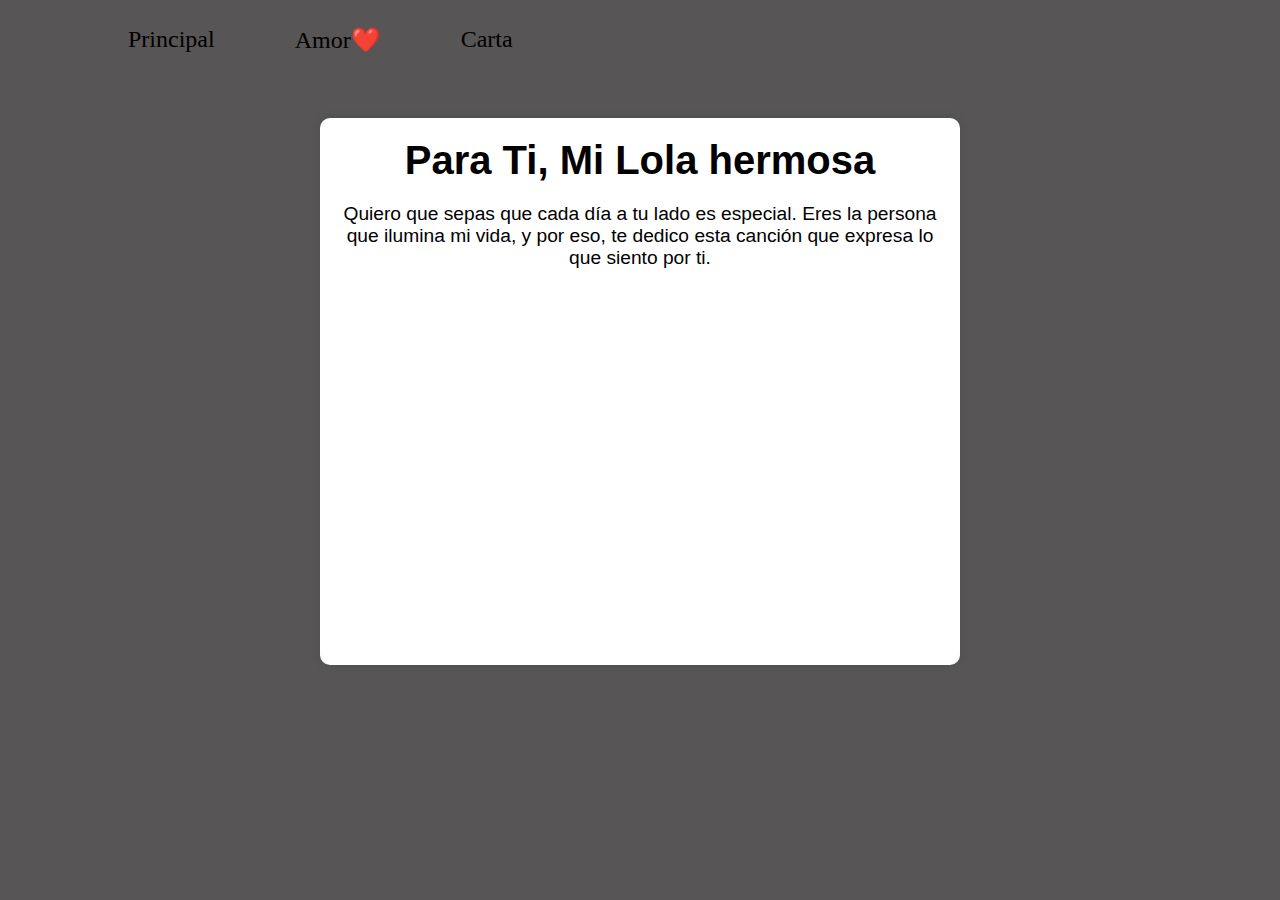
<file: index.html>
<!DOCTYPE html>
<html lang="es">
<head>
    <meta charset="UTF-8">
    <meta name="viewport" content="width=device-width, initial-scale=1.0">
    <title>Para Ti, Mi Amor</title>
    <link rel="stylesheet" href="styles/cancion.css">
</head>
<body>
    <header class="header">
        <nav class="header__menu">
            <a class="header__menu__link" href="paginalola.html">Principal</a>
            <a class="header__menu__link" href="amor.html">Amor❤️</a>
            <a class="header__menu__link" href="carta.html">Carta</a>
        </nav>
    </header>
    <main>
        <div class="container">
            <h1>Para Ti, Mi Lola hermosa</h1>
            <p>Quiero que sepas que cada día a tu lado es especial. Eres la persona que ilumina mi vida, y por eso, te dedico esta canción que expresa lo que siento por ti.</p>
            <iframe autoplay style="border-radius:12px" src="https://open.spotify.com/embed/track/5QjmUqgpPQgXgg4606DqZF?utm_source=generator" 
                width="100%" height="352" frameBorder="0" allowfullscreen="" allow="autoplay; clipboard-write; encrypted-media; fullscreen; picture-in-picture" loading="lazy"></iframe>
        </div>
    </main>
</body>
</html>
</file>
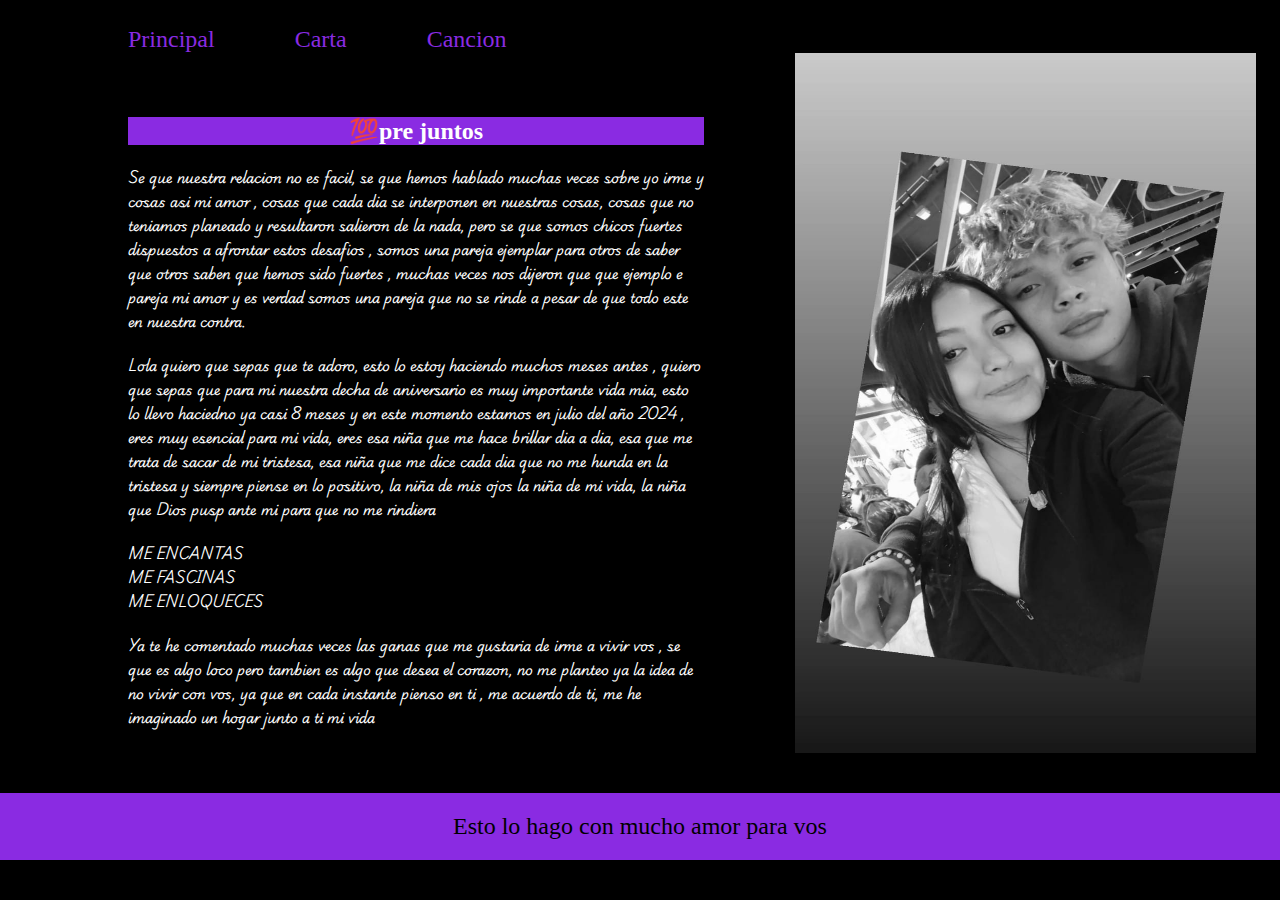
<file: amor.html>
<!DOCTYPE html>
<html lang="es">
<head>
    <meta charset="UTF-8">
    <meta name="viewport" content="width=device-width, initial-scale=1.0">
    <title>Amor❤️</title>
    <link rel="stylesheet" href="styles/amor.css">
</head>
<body>
    <header class="header">
        <nav class="header__menu">
            <a class="header__menu__link" href="paginalola.html">Principal</a>
            <a class="header__menu__link" href="carta.html">Carta</a>
            <a class="header__menu__link" href="index.html">Cancion</a>
        </nav>
    </header>
    <main class="presentacion">
        <section class="presentacion__contenido">
        <h1 class="presentacion__contenido__titulo">💯pre juntos</h1>
        <p class="presentacion__contenido__parrafo">Se que nuestra relacion no es facil, se que hemos hablado muchas veces sobre yo irme y cosas asi mi amor , cosas que cada dia se interponen en nuestras cosas, cosas que no teniamos planeado y resultaron salieron de la nada, pero se que somos chicos fuertes dispuestos a afrontar estos desafios , somos una pareja ejemplar para otros de saber que otros saben que hemos sido fuertes , muchas veces nos dijeron que que ejemplo e pareja mi amor y es verdad somos una pareja que no se rinde a pesar de que todo este en nuestra contra.</p>
        <p class="presentacion__contenido__parrafo">Lola quiero que sepas que te adoro, esto lo estoy haciendo muchos meses antes , quiero que sepas que para mi nuestra decha de aniversario es muy importante vida mia, esto lo llevo haciedno ya casi 8 meses y en este momento estamos en julio del año 2024 , eres muy esencial para mi vida, eres esa niña que me hace brillar dia a dia, esa que me trata de sacar de mi tristesa, esa niña que me dice cada dia que no me hunda en la tristesa y siempre piense en lo positivo, la niña de mis ojos la niña de mi vida, la niña que Dios pusp ante mi para que no me rindiera</p>
        <ul class="presentacion__contenido__parrafo">
            <li>ME ENCANTAS</li>
            <li>ME FASCINAS</li>
            <li>ME ENLOQUECES</li>
        </ul>
        <p class="presentacion__contenido__parrafo">Ya te he comentado muchas veces las ganas que me gustaria de irme a vivir vos , se que es algo loco pero tambien es algo que desea el corazon, no me planteo ya la idea de no vivir con vos, ya que en cada instante pienso en ti , me acuerdo de ti, me he imaginado un hogar junto a ti mi vida</p>
        </section>
        <img class="imagen__1" src="assets/Imagen de WhatsApp 2024-07-10 a las 18.33.19_06832828.jpg" alt="">
    </main>
    <footer class="footer">
        <p class="footer">Esto lo hago con mucho amor para vos</p>
    </footer>
</body>
</html>
</file>
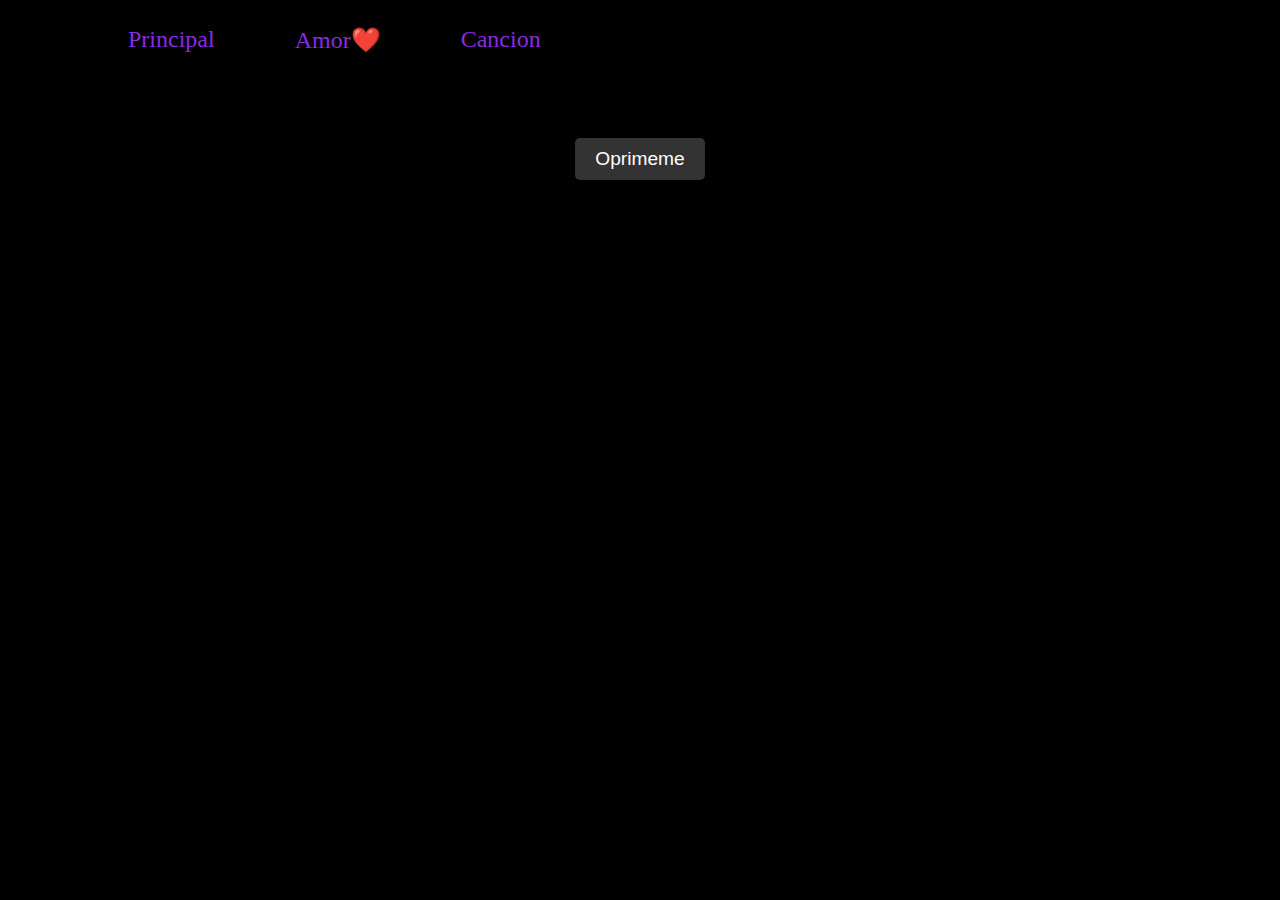
<file: carta.html>
<!DOCTYPE html>
<html lang="es">
<head>
    <meta charset="UTF-8">
    <meta name="viewport" content="width=device-width, initial-scale=1.0">
    <title>Carta</title>
    <link rel="stylesheet" href="styles/carta.css">
</head>
<body>
    <header class="header">
        <nav class="header__menu">
            <a class="header__menu__link" href="paginalola.html">Principal</a>
            <a class="header__menu__link" href="amor.html">Amor❤️</a>
            <a class="header__menu__link" href="index.html">Cancion</a>
        </nav>
    </header>
    <main>
        <button id="modal" onclick="modal();" class="boton" style="display: block;">Oprimeme</button>
    <div class="carta" id="laCarta" style="display: none;">
        <div style="position: fixed; top: 0; left: 0; width: 100%; height: 100%;" onclick="cerrarModal();"></div>
        <h1>MI LOLA HERMOSA</h1>
        <p>
            No hay palabras suficientes para expresar cuánto significas para mí. 
            Cada momento que compartimos es un tesoro que guardo en mi corazón.
            Espero que esta carta te recuerde lo especial que eres y cuánto te amo❤️.
        </p>
        <p>
            Siempre tuyo,<br>
            Mi amor
        </p>
        <button onclick="cerrarModal();" class="boton">Cerrar</button>
    </div>
</main>
<script src="pag.js"></script>
</body>
</html>
</file>
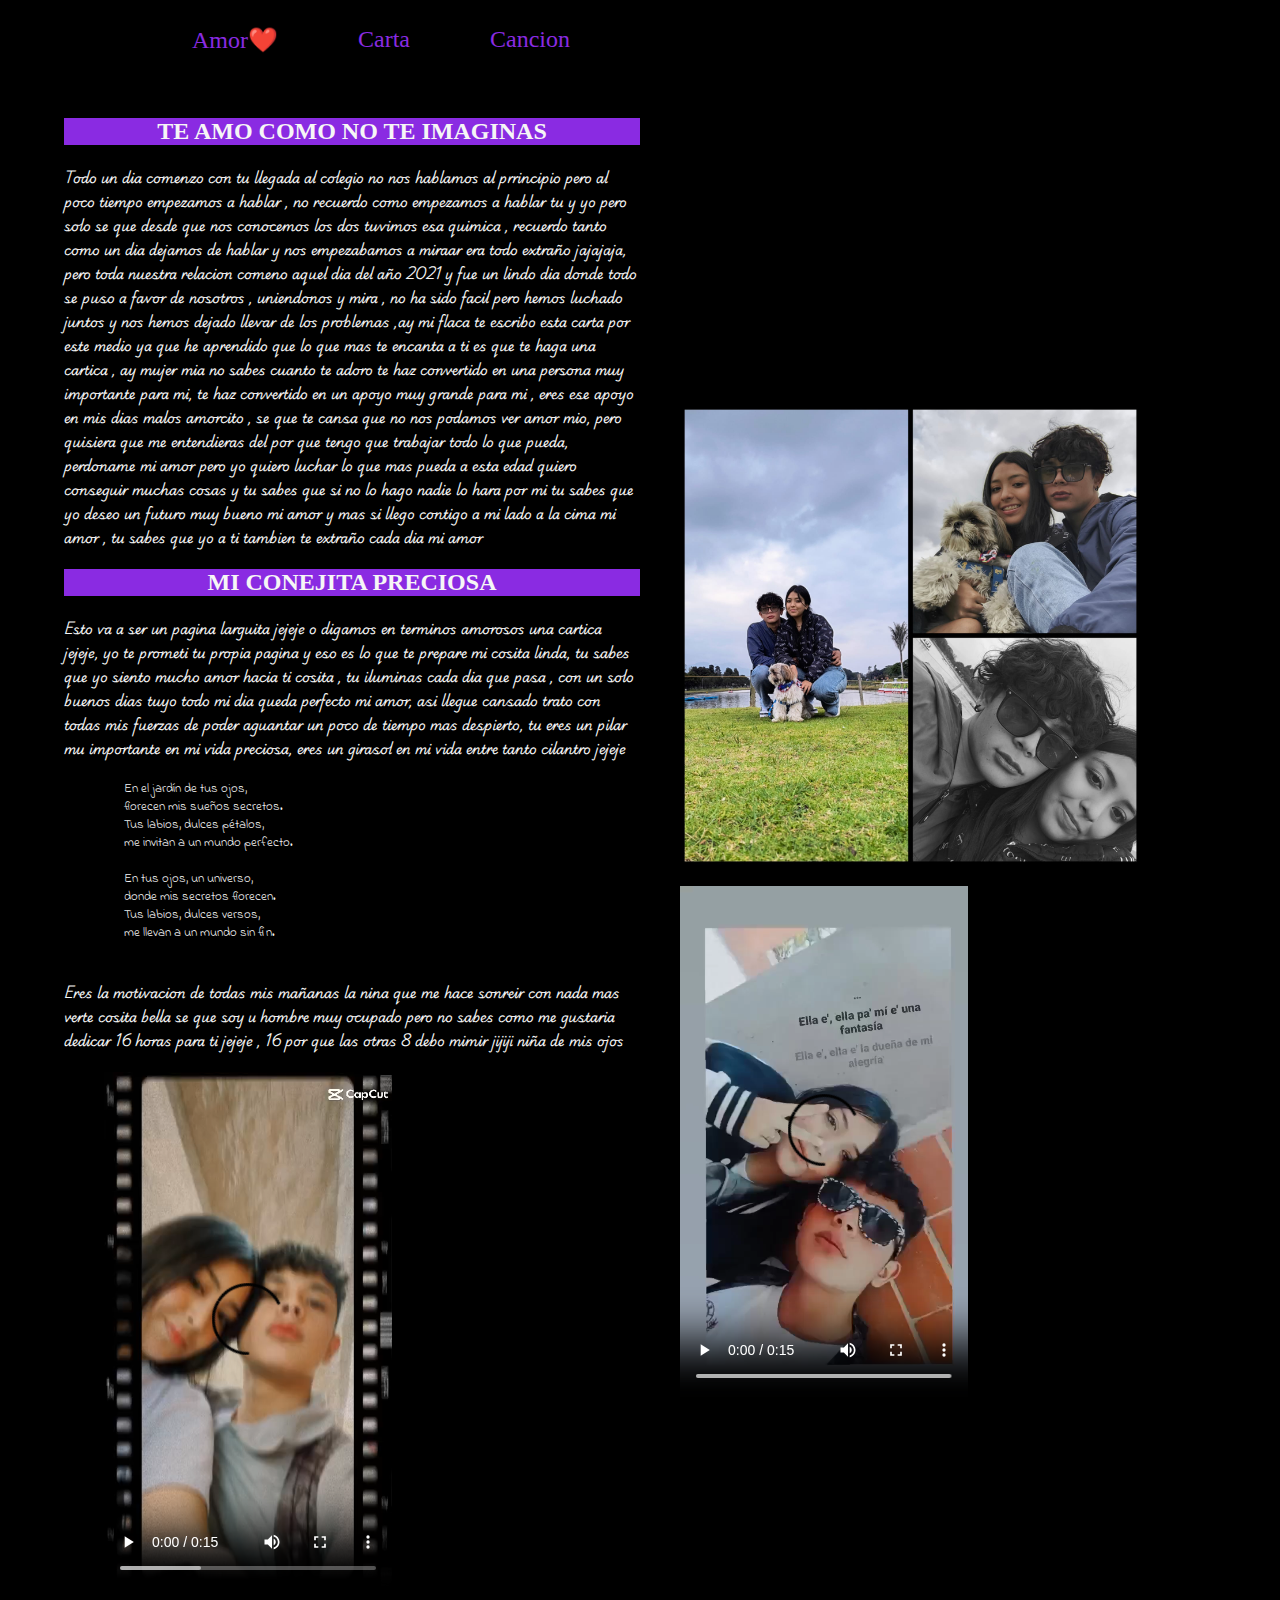
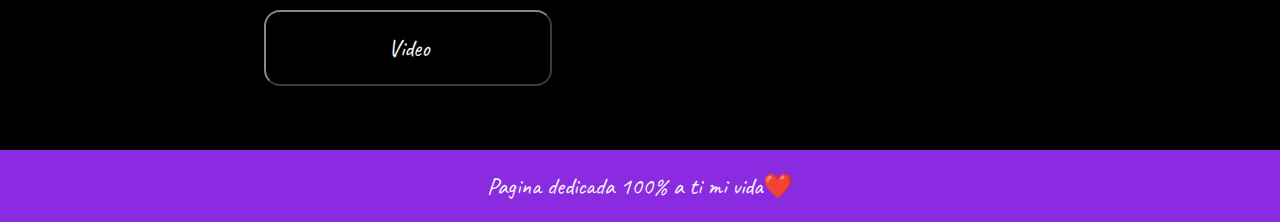
<file: paginalola.html>
<!DOCTYPE html>
    <head>
        <title>ESTO ES PARA TI</title>
        <link rel="icon" href="">
        <link rel="stylesheet" href="styles/lola.css">
    </head>
    <body>
        <header class="header">
            <nav class="header__menu">
                <a class="header__menu__link" href="amor.html">Amor❤️</a>
                <a class="header__menu__link" href="carta.html">Carta</a>
                <a class="header__menu__link" href="index.html">Cancion</a>
            </nav>
        </header>
        <main class="presentacion">
            <section class="presentacion__contenido__section">
                <h1>TE AMO COMO NO TE IMAGINAS</h1>
                <!--la imagen 1 es a la izquierda y la imagen 2 es a la derecha-->
                <p class="presentacion__parrafo__1">Todo un dia comenzo con tu llegada al colegio no nos hablamos al prrincipio
                    pero al poco tiempo empezamos a hablar , no recuerdo como empezamos a hablar tu y yo
                    pero solo se que desde que nos conocemos los dos tuvimos esa quimica , recuerdo tanto como un dia dejamos de hablar y nos empezabamos a miraar era todo extraño jajajaja, pero toda nuestra relacion comeno aquel dia del año 2021 y fue un lindo dia donde todo se puso a favor de nosotros , uniendonos y mira , no ha sido facil pero hemos luchado juntos y nos hemos dejado llevar de los problemas ,ay mi flaca te escribo esta carta por este medio ya que he aprendido que lo que mas te encanta a ti es que te haga una cartica , ay mujer mia no sabes cuanto te adoro te haz convertido en una persona muy importante para mi, te haz convertido en un apoyo muy grande para mi , eres ese apoyo en mis dias malos amorcito , se que te cansa que no nos podamos ver amor mio, pero quisiera que me entendieras del por que tengo que trabajar todo lo que pueda, perdoname mi amor pero yo quiero luchar lo que mas pueda a esta edad quiero conseguir muchas cosas y tu sabes que si no lo hago nadie lo hara por mi tu sabes que yo deseo un futuro muy bueno mi amor y mas si llego contigo a mi lado a la cima mi amor , tu sabes que yo a ti tambien te extraño cada dia mi amor
                </p>
                <h2>MI CONEJITA PRECIOSA</h2>
                <p class="presentacion__parrafo__2">
                    Esto va a ser un pagina larguita jejeje o digamos en terminos amorosos una cartica jejeje, yo te prometi tu propia pagina y eso es lo que te prepare mi cosita linda, tu sabes que yo siento mucho amor hacia ti cosita , tu iluminas cada dia que pasa , con un solo buenos dias tuyo todo mi dia queda perfecto mi amor, asi llegue cansado trato con todas mis fuerzas de poder aguantar un poco de tiempo mas despierto, tu eres un pilar mu importante en mi vida preciosa, eres un girasol en mi vida entre tanto cilantro jejeje
                </p>
                <pre class="presentacion__pre__1">
                    En el jardín de tus ojos,
                    florecen mis sueños secretos.
                    Tus labios, dulces pétalos,
                    me invitan a un mundo perfecto.

                    En tus ojos, un universo,
                    donde mis secretos florecen.
                    Tus labios, dulces versos,
                    me llevan a un mundo sin fin.
                </pre>
                <p class="presentacion__parrafo__3">Eres la motivacion de todas mis mañanas la nina que me hace sonreir con nada mas verte cosita bella se que soy u hombre muy ocupado pero no sabes como me gustaria dedicar 16 horas para ti jejeje , 16 por que las otras 8 debo mimir jijiji niña de mis ojos</p>
                <video controls src="assets/Video de WhatsApp 2024-07-07 a las 12.39.47_621d5403.mp4" class="presentacion__contenido__video__1"><p class="presentacion__parrafo__4">Un video de uno de los dias que disfrutamos jejeje</p></video>
                <button onclick="mensaje();" class="boton__mensaje__video">Video</button>
            </section>
            <section class="presentacion__contenido__section">
                <img src="assets/Imagen de WhatsApp 2024-07-07 a las 12.23.47_3c7bce99.jpg" alt="Una foto de nosotros" class="presentacion__contenido__imagen__1">
                <video controls src="assets/Video de WhatsApp 2024-07-16 a las 12.28.13_64710643.mp4" class="presentacion__contenido__video__1"></video>
            </section>
        </main>
        <footer class="footer">
            <p>Pagina dedicada 100% a ti mi vida❤️</p>
        </footer>
        <script src="pag.js"></script>
    </body>
</html>
</file>
<file: styles/cancion.css>
@import url('https://fonts.googleapis.com/css2?family=Dancing+Script:wght@400..700&family=Indie+Flower&family=Permanent+Marker&family=Playwrite+AU+SA:wght@100..400&family=Caveat:wght@400..700&display=swap');
*{
    margin: 0;
    padding: 0;
} 
body{
    color: white;
    background-color: #575555;
}
header.header{
    padding: 2% 0% 5% 10%;
}
nav.header__menu{
    display: flex;
    gap: 80px;
}   
a.header__menu__link{
    text-decoration: none;
    font-size: 24px;
    font-family: "Permanent Marker", cursive;
    color: #000000;
    font-weight: 300;
}

main {
    color: #000000;
    font-family: "cursive" , sans-serif;
    display: flex;
    justify-content: center;
    align-items: center;
    height: 100%;
}
.container {
    text-align: center;
    max-width: 600px;
    padding: 20px;
    background: #fff;
    border-radius: 10px;
    box-shadow: 0 0 10px rgba(0, 0, 0, 0.1);
    margin-bottom: 2rem;
}

h1 {
    font-size: 2.5rem;
    margin-bottom: 20px;
}

p {
    font-size: 1.2rem;
    margin-bottom: 20px;
}

img {
    height: 400px;
    width: 500px;
    border-radius: 10px;
    margin-bottom: 20px;
}

audio {
    width: 100%;
    margin-top: 20px;
}
</file>
<file: styles/amor.css>
@import url('https://fonts.googleapis.com/css2?family=Dancing+Script:wght@400..700&family=Indie+Flower&family=Permanent+Marker&family=Playwrite+AU+SA:wght@100..400&family=Caveat:wght@400..700&display=swap');
*{
    margin: 0;
    padding: 0;
} 
body{
    box-sizing: border-box;
    color: white;
    background-color: #000000;
}
header.header{
    padding: 2% 0% 0% 10%;
}
nav.header__menu{
    display: flex;
    gap: 80px;
}
a.header__menu__link{
    text-decoration: none;
    font-size: 24px;
    font-family: "Permanent Marker", cursive;
    color: blueviolet;
    font-weight: 300;
}
main.presentacion{
    display: flex;
    align-items: center;
    justify-content: space-between;
    padding: 0% 0% 0% 10%;
}
section.presentacion__contenido{
    width:50%;
    display: flex;
    flex-direction: column;
    gap: 20px;
}
h1.presentacion__contenido__titulo{
    background-color: blueviolet;
    text-align: center;
    font-family: "Permanent Marker", cursive;
    font-size: 24px;
}
p,ul.presentacion__contenido__parrafo{
    font-size: 13px;
    font-family: "Playwrite AU SA", cursive;
    list-style: none;
}
img{
    width: 40%;
    height: 700px;
    padding-left: 1.5rem;
    padding-right: 1.5rem;
    padding-bottom: 2.5rem;
}
footer,p.footer{
    padding: 10px;
    background-color: blueviolet;
    color: #000000;
    text-align: center;
    font-size: 24px;
    font-family: "Permanent Marker", cursive;
}
@media (max-width: 1200px){
    .header{
        padding: 10%;
    }
    .header__menu{
        justify-content: center;
    }
    main.presentacion{
        flex-direction: column-reverse;
        margin: 2px;
    }
    section.presentacion__contenido{
        width: auto;
    }
    img{
        width: 80%;
    }
}
</file>
<file: styles/carta.css>
@import url('https://fonts.googleapis.com/css2?family=Dancing+Script:wght@400..700&family=Indie+Flower&family=Permanent+Marker&family=Playwrite+AU+SA:wght@100..400&family=Caveat:wght@400..700&display=swap');
*{
    margin: 0;
    padding: 0;
} 
body{
    color: white;
    background-color: #000000;
}
header.header{
    padding: 2% 0% 5% 10%;
}
nav.header__menu{
    display: flex;
    gap: 80px;
}   
a.header__menu__link{
    text-decoration: none;
    font-size: 24px;
    font-family: "Permanent Marker", cursive;
    color: blueviolet;
    font-weight: 300;
}

main {
    font-family: "Permanent Marker" , cursive;
    display: flex;
    justify-content: center;
    align-items: center;
    height: 100%;
}
.carta {
    background-color: #333;
    color: #fff;
    border-radius: 10px;
    padding: 20px;
    max-width: 620px;
    text-align: center;
    box-shadow: 0 0 20px rgba(255, 255, 255, 0.1);
}

h1, p {
    font-style: italic;
}

h1 {
    font-size: 2.5rem;
    margin-bottom: 20px;
}

p {
    font-family: "Indie Flower", cursive;
    font-size: 1.2rem;
    line-height: 1.6;
}
button.boton {
    background-color: #333;
    color: #fff;
    padding: 10px 20px;
    border: none;
    border-radius: 5px;
    cursor: pointer;
    font-size: 1.2rem;
    margin-top: 20px;
}
</file>
<file: styles/lola.css>
@import url('https://fonts.googleapis.com/css2?family=Dancing+Script:wght@400..700&family=Indie+Flower&family=Permanent+Marker&family=Playwrite+AU+SA:wght@100..400&family=Caveat:wght@400..700&display=swap');
:root{
    --color-principal: #000;
    --color-secundario: #F6F6F6;
    --color-terceario: #8a2be2;
    
    --fuente-permanent-marker: "Permanent Marker", cursive;
    --fuente-caveat: "Caveat", cursive;
    --fuente-playwrite: "Playwrite AU SA", cursive;
    --fuente-indie: "Indie Flower", cursive;

    --font-size-primaria: 1.5rem;
    --font-size--secundaria: 0.8rem;

    --padding: 21px;
    --padding-left: 2.5rem;
}
*{
    margin: 0;
    padding: 0;
}
body{
    box-sizing: border-box;
    background-color: var(--color-principal);
    color: var(--color-secundario);
}
header.header{
    padding: 2% 0% 0% 15%;
}
nav.header__menu{
    display: flex;
    gap: 80px;
}
a.header__menu__link{
    text-decoration: none;
    font-size: var(--font-size-primaria);
    font-family: var(--fuente-permanent-marker);
    font-weight: 300;
    color: var(--color-terceario);
}
main.presentacion{
    display: flex;
    align-items: center;
    justify-content: space-between;
    padding: 5%;
}
section.presentacion__contenido__section{
    width: 50%;
    display: flex;
    flex-direction: column;
    gap: 20px;
}
h1 ,h2 {
    background-color: var(--color-terceario);
    text-align: center;
    font-family: var(--fuente-permanent-marker);
    font-size: var(--font-size-primaria);
}
p.presentacion__parrafo__1{
    font-family: var(--fuente-playwrite);
    font-size: var(--font-size--secundaria);
    
}

p.presentacion__parrafo__2{
    font-family: var(--fuente-playwrite);
    font-size: var(--font-size--secundaria);
}
pre.presentacion__pre__1{
    font-family: var(--fuente-indie);
    font-size: var(--font-size--secundaria);
}
p.presentacion__parrafo__3{
    font-family: var(--fuente-playwrite);
    font-size: var(--font-size--secundaria);
}
video.presentacion__contenido__video__1{
    width: 50%;
    padding-left: 2.5rem;
}
p.presentacion__parrafo__4{
    text-align: right;
}
img.presentacion__contenido__imagen__1{
    width: 80%;
    padding-left: var(--padding-left);
}
button.boton__mensaje__video{
    width: 50%;
    padding: var(--padding);
    background-color: var(--color-principal);
    color: var(--color-secundario);
    font-family: var(--fuente-caveat);
    border-radius: 16px;
    border-color: #8F8195;
    font-size: var(--font-size-primaria);
    margin: 0 200px;
}
footer.footer{
    padding: var(--padding);
    background-color: var(--color-terceario);
    font-size: var(--font-size-primaria);
    text-align: center;
    font-family: var(--fuente-caveat);
}
@media (max-width: 1200px){
    .header{
        padding: 10%;
    }
    .header__menu{
        justify-content: center;
    }
    main.presentacion{
        flex-direction: column-reverse;
    }
    section.presentacion__contenido__section{
        width: auto;
    }
}
</file>
